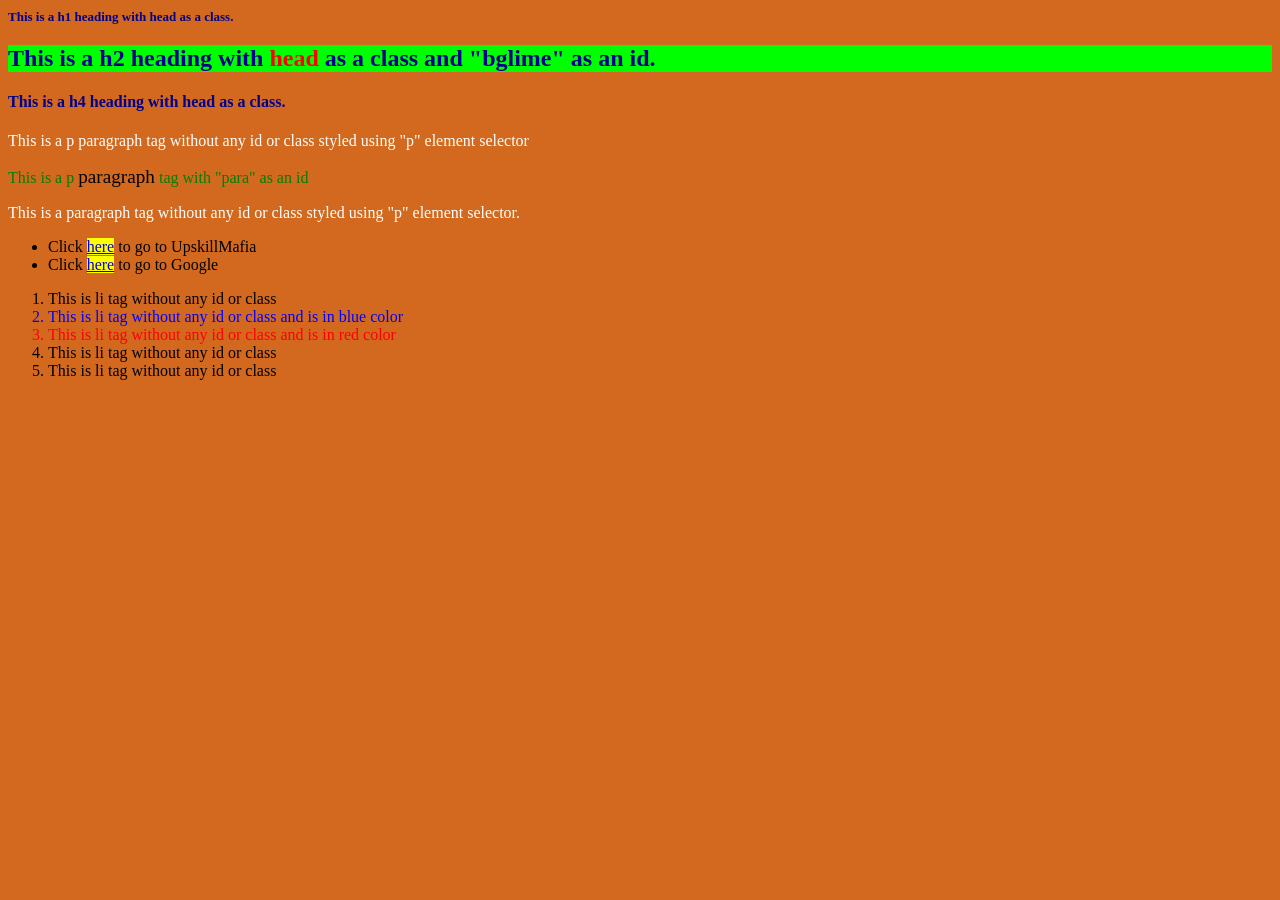
<file: Task3/index.html>
<!DOCTYPE html>
<html lang="en">
<head>
    <meta charset="UTF-8">
    <meta name="viewport" content="width=device-width, initial-scale=1.0">
    <title>Task 3 CSS</title>
    <link rel="stylesheet" href="style.css">
</head>
<body>
    <h1 class="head">This is a h1 heading with head as a class.</h1>
    <h2 id="bglime" class="head">This is a h2 heading with <span id="headInH2">head</span> as a class and "bglime" as an id.</h2>
    <h4 class="head">This is a h4 heading with head as a class.</h4>

    <p>This is a p paragraph tag without any id or class styled using "p" element selector</p>
    <p id="para">This is a p <span id="paraInP2"        >paragraph</span> tag with "para" as an id</p>
    <p>This is a paragraph tag without any id or class styled using "p" element selector.</p>

    <!-- <ul>
        <li>Click <span id="here1InList"><a href="https://upskillmafia.com/">here</a></span> to go to UpskillMafia</li>
        <li>Click <span id="here2InList"><a href="https://google.com/">here</a></span> to go to Google</li>
    </ul> -->

    <ul>
        <section>
            <li>Click <mark><a href="https://upskillmafia.com/">here</a></mark> to go to UpskillMafia</li>
            <article>
                <li>Click <mark><a href="https://google.com/">here</a></mark> to go to Google</li>
            </article>
        </section>
    </ul>

    <ol>
        <li>This is li tag without any id or class</li>
        <section>
            <li>This is li tag without any id or class and is in blue color</li>
        </section>
        <article>
            <li>This is li tag without any id or class and is in red color</li>
        </article>
        <li>This is li tag without any id or class</li>
        <li>This is li tag without any id or class</li>
    </ol>
    
</body>
</html>
</file>
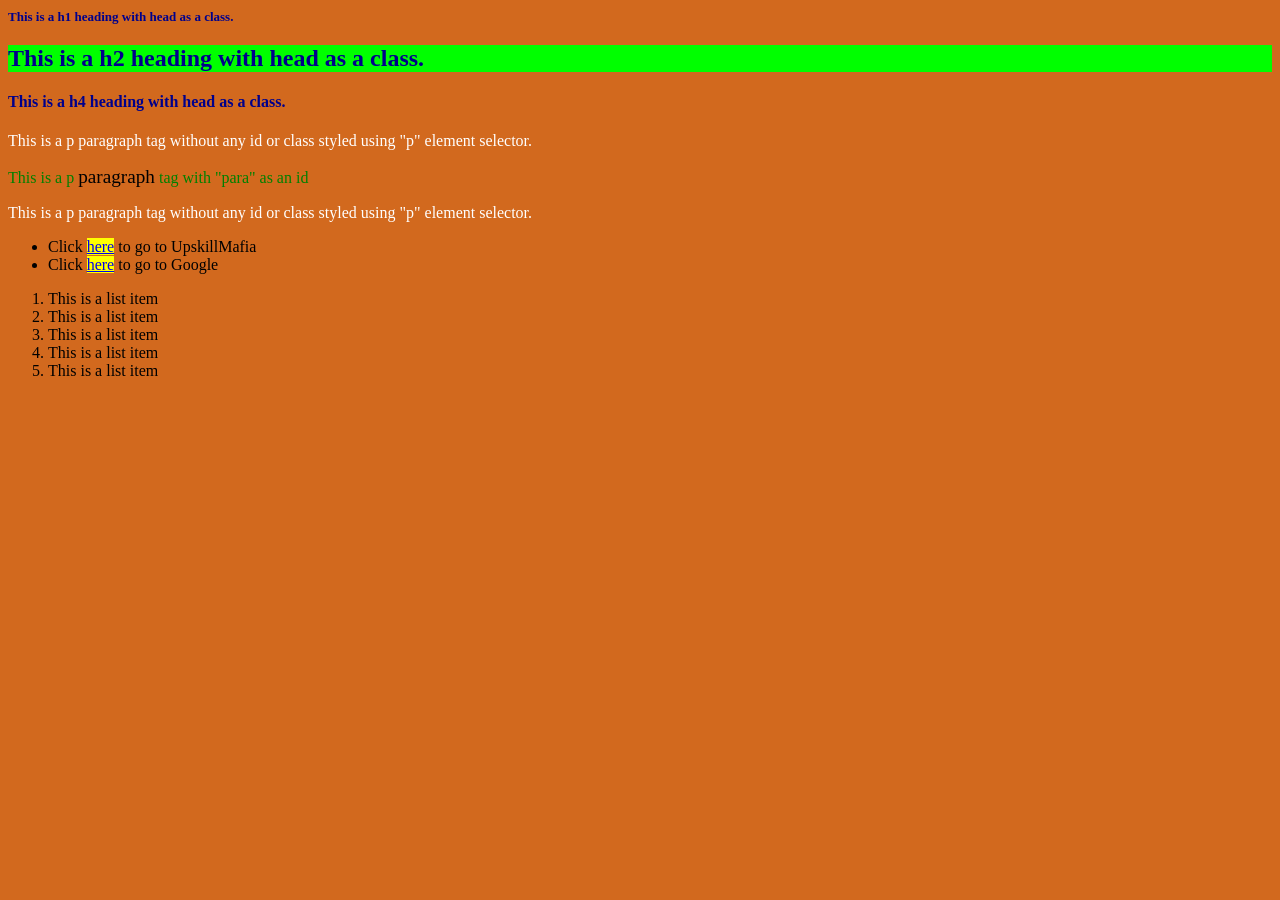
<file: Task3/updated_index.html>
<!DOCTYPE html>
<html lang="en">
<head>
    <meta charset="UTF-8">
    <meta name="viewport" content="width=device-width, initial-scale=1.0">
    <title>Task 3 CSS</title>
    <link rel="stylesheet" href="style.css">
</head>
<body>

    <!-- Headings -->
    <h1 class="head">This is a h1 heading with head as a class.</h1>
    
    <h2 id="bglime" class="head">
        This is a h2 heading with head as a class.
    </h2>
    
    <h4 class="head">This is a h4 heading with head as a class.</h4>

    <!-- Paragraphs -->
    <p>This is a p paragraph tag without any id or class styled using "p" element selector.</p>
    
    <p id="para">
        This is a p <span id="paraInP2">paragraph</span> tag with "para" as an id
    </p>
    
    <p>This is a p paragraph tag without any id or class styled using "p" element selector.</p>

    <!-- Unordered List -->
    <ul>
        <li>Click <mark><a href="https://upskillmafia.com/">here</a></mark> to go to UpskillMafia</li>
        <li>Click <mark><a href="https://google.com/">here</a></mark> to go to Google</li>
    </ul>

    <!-- Ordered List -->
    <ol>
        <li>This is a list item</li>
        <li>This is a list item</li>
        <li>This is a list item</li>
        <li>This is a list item</li>
        <li>This is a list item</li>
    </ol>

</body>
</html>
</file>
<file: Task3/style.css>
body{
    background-color: chocolate;
}

.head{
    color: darkblue;
}

h1{
    font-size: small;
}

/* h2, h4{
    font-size: larger;
} */

#bglime{
    background-color: lime;
}

p{
    color: white;
}

#headInH2{
    color: red;
}

#para{
    color: green;
}

#paraInP2{
    color: black;
    font-size: larger;
}

ul > section > li > span{
    background-color: yellow;
}

ul > section > article > li > span{
    background-color: rgb(96, 77, 179);
}

ol > section > li{
    color: blue;
}

ol > article > li{
    color: red;
}
</file>
